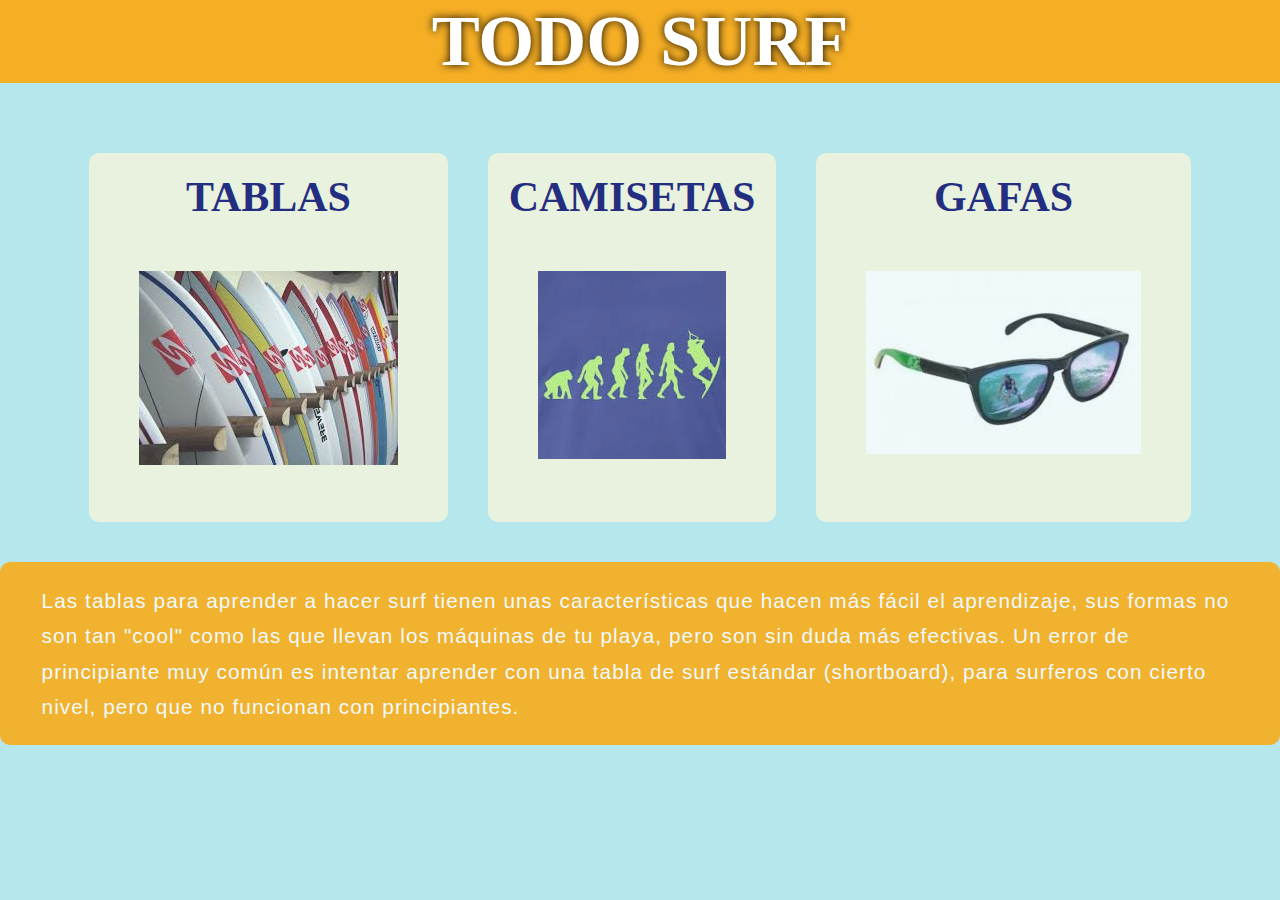
<file: index.html>
<!doctype html>
<html>
<head>
<meta charset="utf-8">
<title>surf</title>
<link rel="stylesheet" href="css/estilos-index.css"/>
</head>

<body>
<header>
<h3>TODO SURF</h3>
    </header>
    <main>
    	<ul>
       	   <a href="tablas.html"><li>
                <h2>TABLAS</h2>
                <img src="imagenes/tabla01.jpg" alt="tablas"/>
            </li></a>
            <li>
                <h2>CAMISETAS</h2>
                <img src="imagenes/camisetas03.jpg" alt="camisetas"/>
            </li>
            <li>
                <h2>GAFAS</h2>
                <img src="imagenes/gafas02.jpg" alt="gafas"/>
            </li>
         </ul>
        <div class="descripcion">
        	<p>
                Las tablas para aprender a hacer surf tienen unas
                 características que hacen más fácil el aprendizaje, sus formas no son tan
                "cool" como las que llevan los máquinas de tu playa, pero son sin duda más
                efectivas. Un error de principiante muy común es intentar aprender con una
                tabla de surf estándar (shortboard),
                para surferos con cierto nivel, pero que no funcionan con principiantes.
        	</p>
		</div>
    </main>
    <footer>
    </footer>
</body>
</html>
</file>
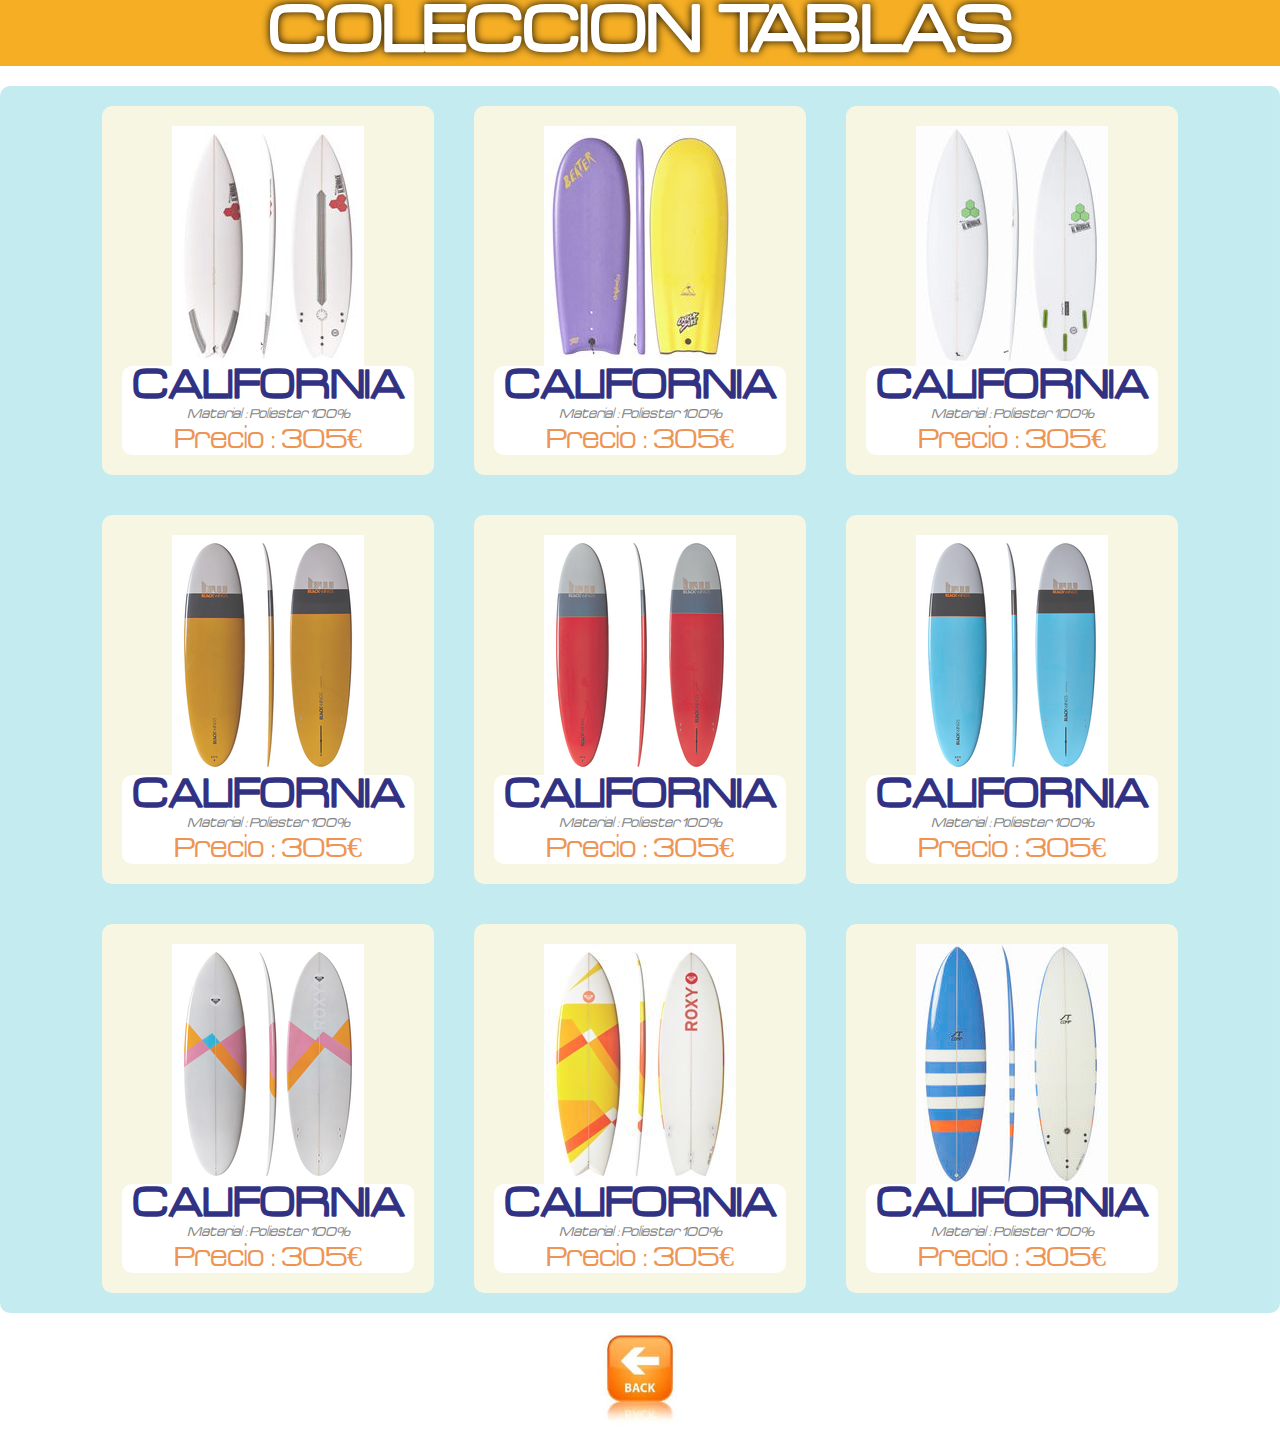
<file: tablas.html>
<html>

<head>
<meta charset="utf-8"/>
<style type="text/css">
@font-face{
	font-family : Acens;
	src : url("fuentes/Acens.ttf");}

@font-face{
	font-family : Latinia;
	src : url("fuentes/Latinia.ttf")}

@font-face{
	font-family : KleinSlabserif-Light;
	src : url("fuentes/KleinSlabserif-Light.ttf")}

</style>
<link rel="stylesheet" href="css/style.css"/>
</head>

<body>
<header>
<h3>COLECCION TABLAS</h3>
</header>

<ul class="contenedor">

	<li class="contenido">
		<img src="imagenes/tabla1.jpg">
		<div class="subcontenido">
				<h2>CALIFORNIA</h2>
				<p>Material : Poliester 100%</p>
		    <span>Precio : 305€</span>
		</div>
	</li>

	<li class="contenido">
		<img src="imagenes/tabla2.jpg">
		<div class="subcontenido">
			<p>
				<h2>CALIFORNIA</h2>
				<p>Material  :  Poliester 100%</p>
		    <span>Precio : 305€</span>
			</p>
		</div>
	</li>

	<li class="contenido">
		<img src="imagenes/tabla3.jpg">
		<div class="subcontenido">
		<p>
		<h2>CALIFORNIA</h2>
		<p>Material : Poliester 100%</p>
		<span>Precio : 305€</span>
		</p>
		</div>
	</li>

	<li class="contenido">
		<img src="imagenes/tabla4.jpg">
		<div class="subcontenido">
		<p>
		<h2>CALIFORNIA</h2>
		<p>Material : Poliester 100%</p>
		<span>Precio : 305€</span>
		</p>
		</div>
	</li>

	<li class="contenido">
		<img src="imagenes/tabla5.jpg">
		<div class="subcontenido">
		<p>
		<h2>CALIFORNIA</h2>
		<p>Material : Poliester 100%</p>
		<span>Precio : 305€</span>
		</p>
		</div>
	</li>

	<li class="contenido">
		<img src="imagenes/tabla6.jpg">
		<div class="subcontenido">
		<p>
		<h2>CALIFORNIA</h2>
		<p>Material : Poliester 100%</p>
		<span>Precio : 305€</span>
		</p>
		</div>
	</li>

	<li class="contenido">
		<img src="imagenes/tabla7.jpg">
		<div class="subcontenido">
		<p>
		<h2>CALIFORNIA</h2>
		<p>Material : Poliester 100%</p>
		<span>Precio : 305€</span>
		</p>
		</div>
	</li>

	<li class="contenido">
		<img src="imagenes/tabla8.jpg">
		<div class="subcontenido">
		<p>
		<h2>CALIFORNIA</h2>
		<p>Material : Poliester 100%</p>
		<span>Precio : 305€</span>
		</p>
		</div>
	</li>
	<li class="contenido">
		<img src="imagenes/tabla9.jpg">
		<div class="subcontenido">
		<p>
		<h2>CALIFORNIA</h2>
		<p>Material : Poliester 100%</p>
		<span>Precio : 305€</span>
		</p>
		</div>
	</li>
</ul>

<p><a href="index.html"><img src="imagenes/botonvolver.jpg"></a>
</p>


</body>
</html>
</file>
<file: css/estilos-index.css>
*{
	margin: 0;
	padding: 0;
}

body{

	font-family:arial;
	background-color:#b6e7ed;

}
.descripcion{
	background-color: orange;
	border-radius: 10px;
	margin-top: 20px;
	text-align:left;
	
}
p{
	color:#fff;
	padding: 1em 2em;
	font-size: 1.3em;
	line-height: 1.7em;
	letter-spacing: 0.05em;
}

header{
	margin-bottom: 20px;
}
main{
	padding: 30px 0 0 0;
	text-align:center;
	margin: 0 auto;
	max-width:1280px;
	background-color:#b6e7ed;
	border-radius:10px;
	opacity:0.8;
}
ul{
	display: flex;
    flex-wrap: wrap;
    justify-content: center;
}

li{
	background-color:beige;
	font-size:30px;
	padding:20px;
    margin: 20px;
	border-radius:10px;
	font-family:acens;
	list-style: none;
	}

li:hover{
	background-color: #0099FF;
	color: #fff;
	opacity:0.8;
}

h2{
	font-size: 1.4em;
	color: #000066;
	margin-bottom: 20px;
}

h3{
		color:white;
		text-shadow:0px 0px 8px black;
		font-size:72px;
		background-color:#f6af25;
		font-family:acens;
		text-align: center;
}
img{
	margin: 30px;
}
a {
	text-decoration:none;
}
</file>
<file: css/style.css>
*{
	margin: 0;
	padding: 0;
}

body{

font-family:arial;
}

p{
color: #666666;
font-size:14px;
text-align:center;
font-style:italic;
font-weight:100;
}

div{
background-color:#b6e7ed;
color:#ea7b29;
}

header{
	margin-bottom: 20px;
}

.contenedor{
	text-align:center;
	margin: 0 auto;
	max-width:1280px;
    display: flex;
    flex-direction: row;
    flex-wrap: wrap;
    justify-content: center;
	background-color:#b6e7ed;
	border-radius:10px;
	font-family:verdana;
	opacity:0.8;
    list-style: none;
}

.contenido{
	background-color:beige;
	font-size:30px;
	padding:20px;
    margin: 20px;
	color:orange;
	border-radius:10px;
	font-family:acens;
	}

.contenido:hover{background-color:orange;
	opacity:0.8;
}

.subcontenido{
	background-color:#fff;
	padding: 0 10px;
	border-radius: 10px;
}
h2{
	color: #000066;
}

h3{
		color:white;
		text-shadow:0px 0px 8px black;
		font-size:72px;
		background-color:#f6af25;
		font-family:acens;
		text-align: center;
}

p img{
	max-width: 85px;
	margin-top: 15px;
}
</file>
